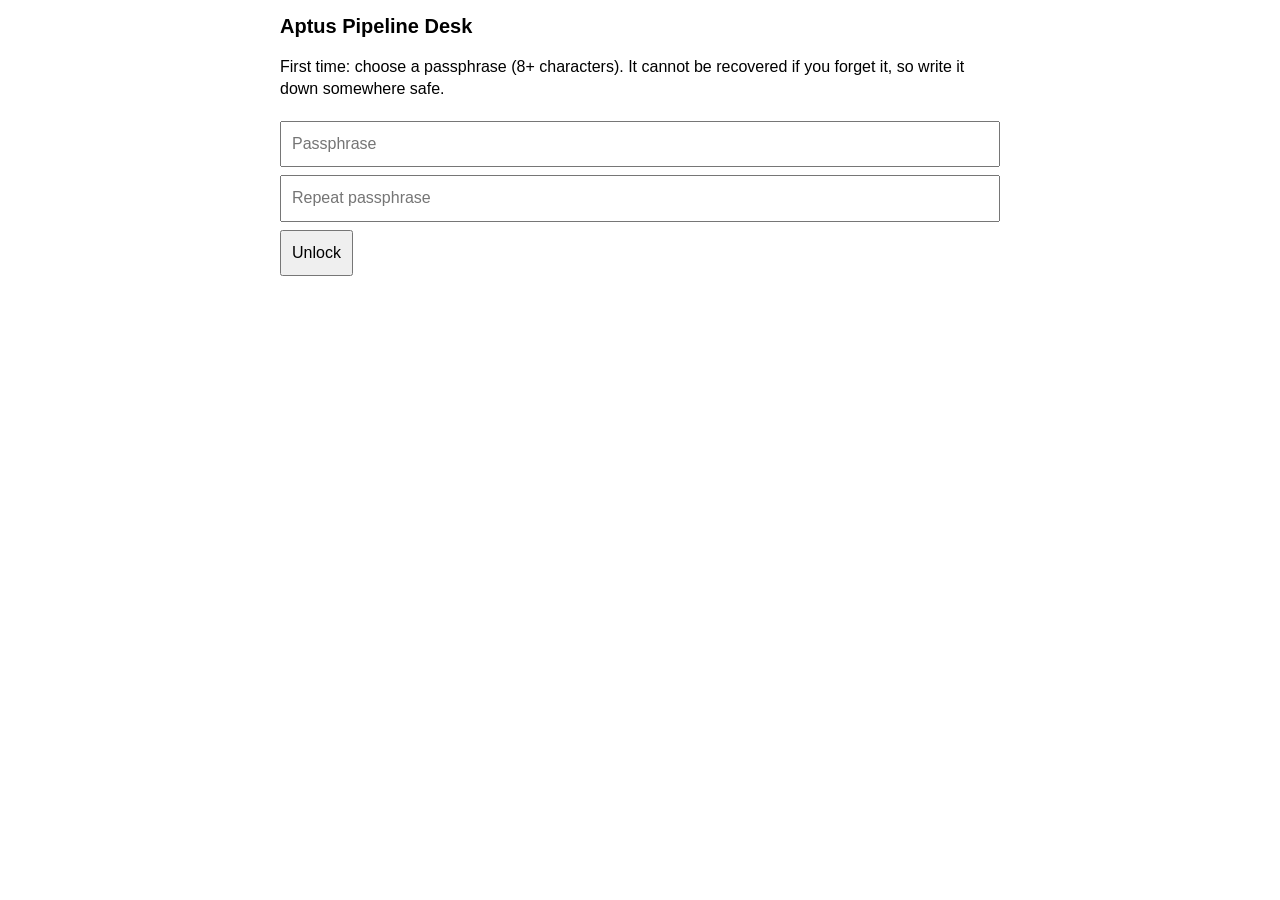
<file: index.html>
<!doctype html>
<html lang="en"><head><meta charset="utf-8">
<meta name="viewport" content="width=device-width,initial-scale=1">
<title>Aptus Pipeline Desk</title><link rel="stylesheet" href="style.css"></head>
<body>
<header><h1>Aptus Pipeline Desk</h1><div id="banner"></div></header>
<section id="lock">
  <p id="lockMsg"></p>
  <input id="pass" type="password" placeholder="Passphrase" autocomplete="off">
  <div id="confirmRow"><input id="pass2" type="password" placeholder="Repeat passphrase" autocomplete="off"></div>
  <button id="unlockBtn">Unlock</button>
</section>
<main id="main" hidden>
  <nav><button id="navClients">Clients</button><button id="navBackup">Backup</button></nav>
  <div id="view"></div>
</main>
<script type="module" src="app.js"></script>
</body></html>
</file>
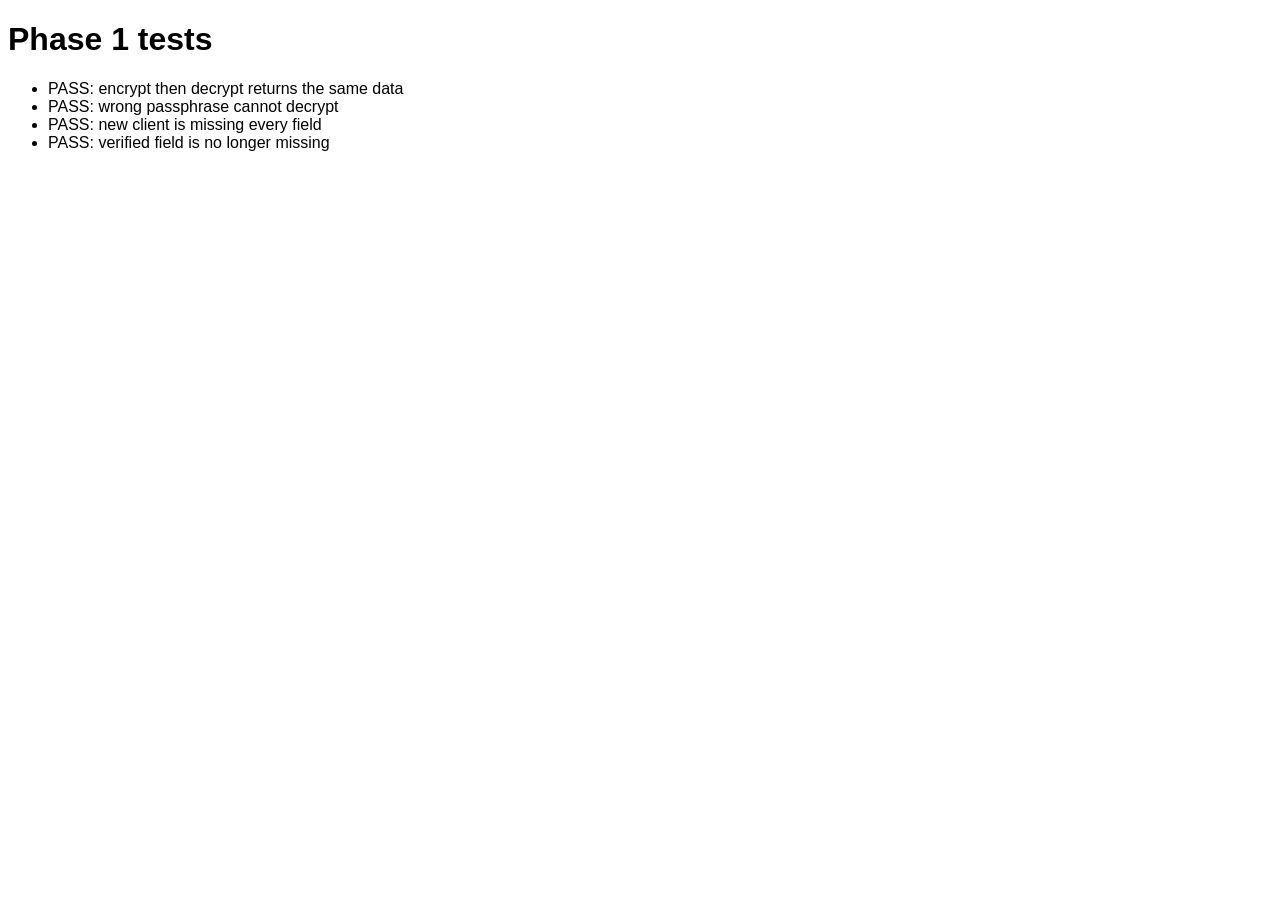
<file: tests.html>
<!doctype html><meta charset="utf-8"><title>Tests</title><body style="font-family:Arial"><h1>Phase 1 tests</h1><ul id="out"></ul>
<script type="module">
import*as cr from './crypto.js';import{FIELDS,newClient,missing}from './vault.js';
const out=document.getElementById('out');
const t=async(n,f)=>{let ok=false;try{ok=await f();}catch{}out.innerHTML+=`<li>${ok?'PASS':'FAIL'}: ${n}</li>`;};
const salt=cr.randomSalt();
await t('encrypt then decrypt returns the same data',async()=>{cr.setKey(await cr.deriveKey('password1',salt));return(await cr.decrypt(await cr.encrypt({a:1}))).a===1;});
await t('wrong passphrase cannot decrypt',async()=>{cr.setKey(await cr.deriveKey('password1',salt));const p=await cr.encrypt({a:1});cr.setKey(await cr.deriveKey('wrong',salt));try{await cr.decrypt(p);return false;}catch{return true;}});
await t('new client is missing every field',()=>missing(newClient()).length===FIELDS.length);
await t('verified field is no longer missing',()=>{const c=newClient();c.fields.dob={value:'1990-01-01',verified:true};return missing(c).length===FIELDS.length-1;});
</script></body>
</file>
<file: style.css>
body{font-family:Arial,sans-serif;margin:0;padding:12px;max-width:720px;margin-inline:auto;font-size:16px;line-height:1.4}
h1{font-size:20px;margin:0 0 8px}
input,select,textarea,button{font:inherit;width:100%;box-sizing:border-box;padding:10px;margin:4px 0}
button{width:auto;cursor:pointer;margin-right:6px}
label{display:block;font-weight:bold;margin-top:10px}
label.chk{font-weight:normal;margin-top:0}label.chk input{width:auto}
.card{border:1px solid #bbb;border-radius:8px;padding:10px;margin:10px 0}
.warn{background:#fff6d6}.bad{background:#fde2e2}
#banner{font-size:14px}[hidden]{display:none!important}
</file>
